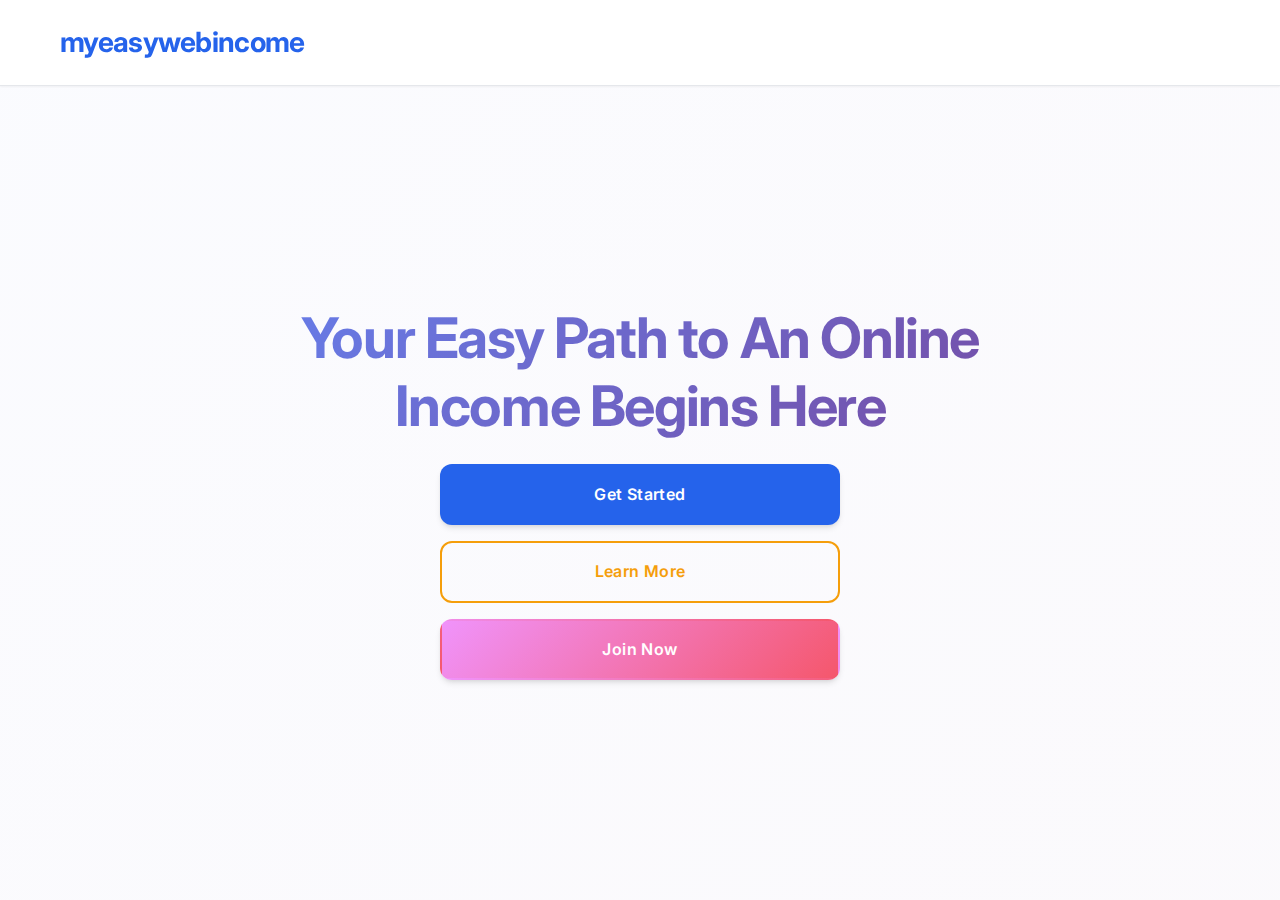
<file: index.html>
<!DOCTYPE html>
<html lang="en">
<head>
  <meta charset="UTF-8">
  <meta name="viewport" content="width=device-width, initial-scale=1.0">
  <title>My Easy Web Income</title>
  <link rel="stylesheet" href="style.css">
  <script src="script.js"></script>
</head>
<body>
  <!-- Header -->
  <header>
    <div class="container">
      <h1 class="site-title">myeasywebincome</h1>
    </div>
  </header>

  <!-- Hero Section -->
  <section class="hero">
    <div class="container">
      <h2>Your Easy Path to An Online Income Begins Here</h2>
      <div class="buttons">
        <a href="#" class="btn primary">Get Started</a>
        <a href="#" class="btn secondary">Learn More</a>
        <a href="#" class="btn accent">Join Now</a>
      </div>
    </div>
  </section>
</body>
</html>
</file>
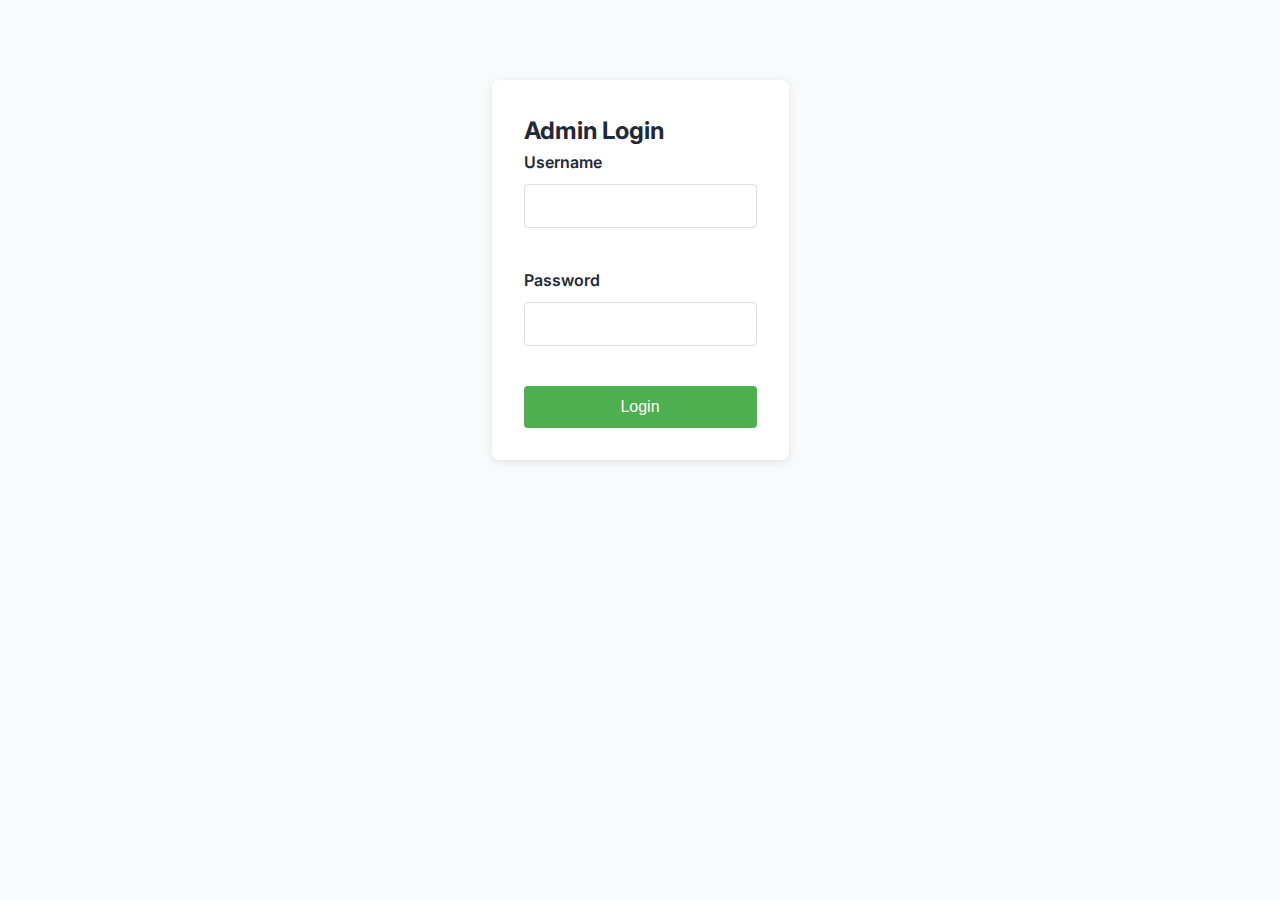
<file: admin.html>
<!DOCTYPE html>
<html lang="en">
<head>
  <meta charset="UTF-8">
  <meta name="viewport" content="width=device-width, initial-scale=1.0">
  <title>Admin Dashboard - My Easy Web Income</title>
  <link rel="stylesheet" href="style.css">
  <script src="auth.js"></script>
  <script>
    // Check if user is authenticated
    if (!auth.isAuthenticated()) {
      // Redirect to login page if not authenticated
      window.location.href = 'login.html';
    }

    // Display username if available
    document.addEventListener('DOMContentLoaded', () => {
      const user = auth.getCurrentUser();
      const username = user ? user.username : 'Admin';
      const usernameElement = document.getElementById('username');
      if (usernameElement) {
        usernameElement.textContent = username;
      }
    });

    function logout() {
      auth.logout();
    }
  </script>
  <style>
    .admin-container {
      max-width: 800px;
      margin: 2rem auto;
      padding: 2rem;
      background: #fff;
      border-radius: 8px;
      box-shadow: 0 2px 10px rgba(0,0,0,0.1);
    }
    .form-group {
      margin-bottom: 1.5rem;
    }
    .form-group label {
      display: block;
      margin-bottom: 0.5rem;
      font-weight: 600;
    }
    .form-group input {
      width: 100%;
      padding: 0.75rem;
      border: 1px solid #ddd;
      border-radius: 4px;
      font-size: 1rem;
    }
    .btn-save {
      background-color: #4CAF50;
      color: white;
      padding: 0.75rem 1.5rem;
      border: none;
      border-radius: 4px;
      cursor: pointer;
      font-size: 1rem;
      transition: background-color 0.3s;
    }
    .btn-save:hover {
      background-color: #45a049;
    }
    .status-message {
      margin-top: 1rem;
      padding: 0.75rem;
      border-radius: 4px;
      display: none;
    }
    .success {
      background-color: #dff0d8;
      color: #3c763d;
      display: block;
    }
    .error {
      background-color: #f2dede;
      color: #a94442;
      display: block;
    }
    .admin-header {
      display: flex;
      justify-content: space-between;
      align-items: center;
      padding: 1rem;
      background-color: #f7f7f7;
      border-bottom: 1px solid #ddd;
    }
    .btn-logout {
      background-color: #4CAF50;
      color: white;
      padding: 0.5rem 1rem;
      border: none;
      border-radius: 4px;
      cursor: pointer;
      font-size: 1rem;
      transition: background-color 0.3s;
    }
    .btn-logout:hover {
      background-color: #45a049;
    }
    .user-info {
      color: #666;
      font-size: 0.9rem;
      margin-top: 0.25rem;
    }
    .user-info span {
      font-weight: 600;
      color: #333;
    }
  </style>
</head>
<body>
  <div class="admin-header">
    <div>
      <h2>Admin Dashboard</h2>
      <div class="user-info">
        Welcome, <span id="username">Admin</span>
      </div>
    </div>
    <button onclick="logout()" class="btn-logout">Logout</button>
  </div>
  <div class="admin-container">
    <h3>Button Configuration</h3>
    <p>Update the button links below. Changes will be saved automatically.</p>
    
    <div class="form-group">
      <label for="primaryUrl">Primary Button (Get Started) URL:</label>
      <input type="url" id="primaryUrl" placeholder="https://example.com/primary">
    </div>
    
    <div class="form-group">
      <label for="secondaryUrl">Secondary Button (Learn More) URL:</label>
      <input type="url" id="secondaryUrl" placeholder="https://example.com/secondary">
    </div>
    
    <div class="form-group">
      <label for="accentUrl">Accent Button (Join Now) URL:</label>
      <input type="url" id="accentUrl" placeholder="https://example.com/accent">
    </div>
    
    <button id="saveBtn" class="btn-save">Save Changes</button>
    <div id="statusMessage" class="status-message"></div>
  </div>

  <script src="script.js"></script>
  <script>
    document.addEventListener('DOMContentLoaded', async () => {
      try {
        // Initialize the button manager
        window.buttonManager = new ButtonManager();
        
        // Load saved data
        await loadButtonData();
        
        // Setup form submission
        document.getElementById('saveBtn').addEventListener('click', saveButtonData);
      } catch (error) {
        console.error('Error initializing admin page:', error);
        showStatus('Failed to initialize admin page', 'error');
      }
    });
    
    async function loadButtonData() {
      try {
        // First try to load from localStorage as fallback
        const localData = localStorage.getItem('adminButtonData');
        if (localData) {
          const data = JSON.parse(localData);
          console.log('Loaded from localStorage:', data);
          if (data.primaryUrl) document.getElementById('primaryUrl').value = data.primaryUrl;
          if (data.secondaryUrl) document.getElementById('secondaryUrl').value = data.secondaryUrl;
          if (data.accentUrl) document.getElementById('accentUrl').value = data.accentUrl;
        }
        
        // Then try to load from SheetDB
        try {
          const response = await fetch('https://sheetdb.io/api/v1/ixretu8my1aw8?sheet=Sheet1');
          if (!response.ok) {
            console.warn('SheetDB API returned non-OK status:', response.status);
            return;
          }
          
          const rows = await response.json();
          if (!rows || !rows.length) {
            console.log('No data found in SheetDB');
            return;
          }
          
          // Update form with the first row of data
          const row = rows[0];
          console.log('Raw data from SheetDB:', row);
          
          // Set the values from the row data
          if (row.btn1 !== undefined) document.getElementById('primaryUrl').value = row.btn1;
          if (row.btn2 !== undefined) document.getElementById('secondaryUrl').value = row.btn2;
          if (row.btn3 !== undefined) document.getElementById('accentUrl').value = row.btn3;
          
          // Save to localStorage for offline use
          localStorage.setItem('adminButtonData', JSON.stringify({
            primaryUrl: row.btn1 || '',
            secondaryUrl: row.btn2 || '',
            accentUrl: row.btn3 || ''
          }));
          
          console.log('Loaded button data from SheetDB:', {
            primaryUrl: row.btn1,
            secondaryUrl: row.btn2,
            accentUrl: row.btn3
          });
          
        } catch (apiError) {
          console.warn('Error fetching from SheetDB, using localStorage data', apiError);
        }
      } catch (error) {
        console.error('Error loading button data:', error);
        showStatus('Failed to load button data', 'error');
      }
    }
    
    async function saveButtonData() {
      const saveBtn = document.getElementById('saveBtn');
      const statusEl = document.getElementById('statusMessage');
      
      try {
        // Disable save button during save
        saveBtn.disabled = true;
        saveBtn.textContent = 'Saving...';
        statusEl.className = 'status-message';
        
        // Get form values
        const primaryUrl = document.getElementById('primaryUrl').value.trim();
        const secondaryUrl = document.getElementById('secondaryUrl').value.trim();
        const accentUrl = document.getElementById('accentUrl').value.trim();
        
        // Save to localStorage first for immediate feedback
        const localData = {
          primaryUrl,
          secondaryUrl,
          accentUrl
        };
        localStorage.setItem('adminButtonData', JSON.stringify(localData));
        
        // Try to save to SheetDB
        try {
          // First, clear existing data
          const deleteResponse = await fetch('https://sheetdb.io/api/v1/ixretu8my1aw8/all?sheet=Sheet1', {
            method: 'DELETE',
            headers: {
              'Content-Type': 'application/json',
              'Accept': 'application/json'
            }
          });
          
          if (!deleteResponse.ok) {
            console.warn('Failed to clear existing data, continuing with save...');
          }
          
          // Prepare the new data
          const payload = {
            data: [{
              btn1: primaryUrl || '',
              btn2: secondaryUrl || '',
              btn3: accentUrl || ''
            }]
          };
          
          console.log('Saving to SheetDB:', payload);
          
          // Send new data to SheetDB using POST
          const response = await fetch('https://sheetdb.io/api/v1/ixretu8my1aw8?sheet=Sheet1', {
            method: 'POST',
            headers: {
              'Content-Type': 'application/json',
              'Accept': 'application/json'
            },
            body: JSON.stringify(payload)
          });
          
          if (!response.ok) {
            throw new Error(`SheetDB API error: ${response.status}`);
          }
          
          const responseData = await response.json();
          console.log('SheetDB save successful:', responseData);
          showStatus('Settings saved successfully!', 'success');
          
        } catch (apiError) {
          console.warn('Error saving to SheetDB, using localStorage only:', apiError);
          showStatus('Settings saved locally (offline mode)', 'warning');
        }
        
      } catch (error) {
        console.error('Error saving button data:', error);
        showStatus('Error saving settings: ' + error.message, 'error');
      } finally {
        // Re-enable save button
        saveBtn.disabled = false;
        saveBtn.textContent = 'Save Changes';
      }
    }
    
    function showStatus(message, type) {
      const statusEl = document.getElementById('statusMessage');
      statusEl.textContent = message;
      statusEl.className = `status-message ${type}`;
      
      // Auto-hide after 5 seconds
      setTimeout(() => {
        statusEl.className = 'status-message';
      }, 5000);
    }
  </script>
</body>
</html>
</file>
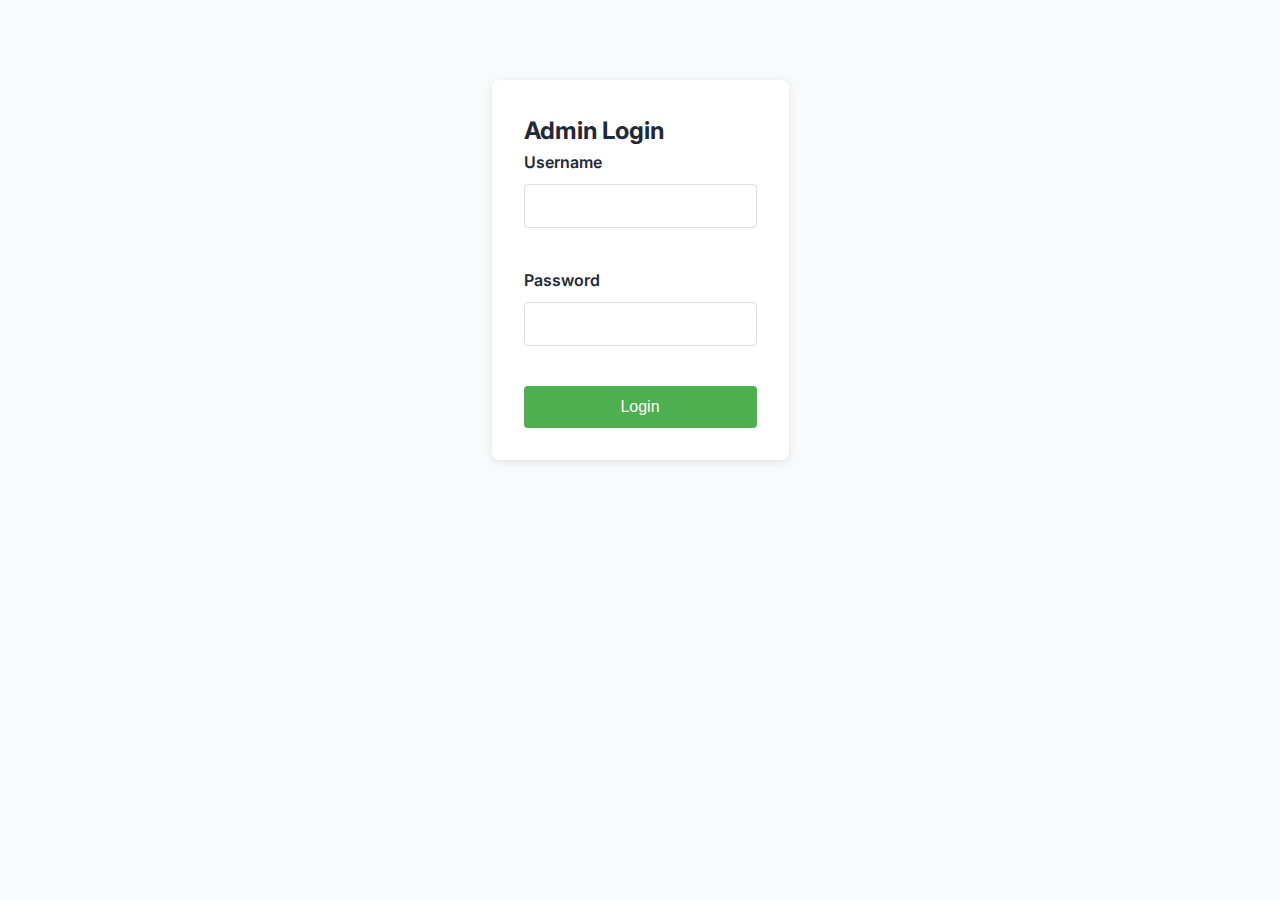
<file: login.html>
<!DOCTYPE html>
<html lang="en">
<head>
  <meta charset="UTF-8">
  <meta name="viewport" content="width=device-width, initial-scale=1.0">
  <title>Admin Login - My Easy Web Income</title>
  <link rel="stylesheet" href="style.css">
  <style>
    .login-container {
      max-width: 400px;
      margin: 5rem auto;
      padding: 2rem;
      background: #fff;
      border-radius: 8px;
      box-shadow: 0 2px 10px rgba(0,0,0,0.1);
    }
    .form-group {
      margin-bottom: 1.5rem;
    }
    .form-group label {
      display: block;
      margin-bottom: 0.5rem;
      font-weight: 600;
    }
    .form-group input {
      width: 100%;
      padding: 0.75rem;
      border: 1px solid #ddd;
      border-radius: 4px;
      font-size: 1rem;
      margin-bottom: 1rem;
    }
    .btn-login {
      width: 100%;
      background-color: #4CAF50;
      color: white;
      padding: 0.75rem;
      border: none;
      border-radius: 4px;
      cursor: pointer;
      font-size: 1rem;
      transition: background-color 0.3s;
    }
    .btn-login:hover {
      background-color: #45a049;
    }
    .error-message {
      color: #dc3545;
      margin-top: 1rem;
      display: none;
    }
  </style>
</head>
<body>
  <div class="login-container">
    <h2>Admin Login</h2>
    <form id="loginForm">
      <div class="form-group">
        <label for="username">Username</label>
        <input type="text" id="username" name="username" required>
      </div>
      <div class="form-group">
        <label for="password">Password</label>
        <input type="password" id="password" name="password" required>
      </div>
      <button type="submit" class="btn-login">Login</button>
      <div id="errorMessage" class="error-message">
        Invalid username or password. Please try again.
      </div>
    </form>
  </div>

  <script src="auth.js"></script>
  <script>

    async function authenticateUser(username, password) {
      try {
        // Use the auth module to authenticate
        const result = auth.authenticate(username, password);
        
        if (result.authenticated) {
          // Create auth token (in a real app, this would be a JWT from your server)
          const authData = {
            username: result.username,
            role: result.role,
            token: 'demo-token-' + Math.random().toString(36).substr(2, 9),
            expires: new Date(Date.now() + 24 * 60 * 60 * 1000).toISOString() // 24 hours from now
          };
          
          // Store auth data
          localStorage.setItem('auth', JSON.stringify(authData));
          return true;
        }
        
        return false;
      } catch (error) {
        console.error('Authentication error:', error);
        return false;
      }
    }

    document.getElementById('loginForm').addEventListener('submit', async function(e) {
      e.preventDefault();
      
      const username = document.getElementById('username').value;
      const password = document.getElementById('password').value;
      const errorMessage = document.getElementById('errorMessage');
      const loginBtn = document.querySelector('.btn-login');
      
      // Show loading state
      loginBtn.disabled = true;
      loginBtn.textContent = 'Signing in...';
      errorMessage.style.display = 'none';
      
      try {
        const isAuthenticated = await authenticateUser(username, password);
        
        if (isAuthenticated) {
          // Store authentication state
          localStorage.setItem('isAuthenticated', 'true');
          localStorage.setItem('username', username);
          // Redirect to admin page
          window.location.href = 'admin.html';
        } else {
          // Show error message
          errorMessage.style.display = 'block';
          errorMessage.textContent = 'Invalid username or password. Please try again.';
        }
      } catch (error) {
        console.error('Login error:', error);
        errorMessage.style.display = 'block';
        if (error.message.includes('Failed to fetch')) {
          errorMessage.textContent = 'Unable to connect to the server. Please check your internet connection.';
        } else {
          errorMessage.textContent = 'Error connecting to the server. Please try again later.';
        }
      } finally {
        loginBtn.disabled = false;
        loginBtn.textContent = 'Login';
      }
    });

    // Redirect to admin page if already authenticated
    if (auth.isAuthenticated()) {
      window.location.href = 'admin.html';
    }
  </script>
</body>
</html>
</file>
<file: style.css>
/* Import Google Fonts */
@import url('https://fonts.googleapis.com/css2?family=Inter:wght@300;400;500;600;700&display=swap');

/* Reset */
* {
  margin: 0;
  padding: 0;
  box-sizing: border-box;
}

/* Custom Properties */
:root {
  --primary-color: #2563eb;
  --primary-dark: #1d4ed8;
  --secondary-color: #f59e0b;
  --secondary-dark: #d97706;
  --accent-color: #10b981;
  --accent-dark: #059669;
  --text-primary: #1f2937;
  --text-secondary: #6b7280;
  --background-primary: #ffffff;
  --background-secondary: #f8fafc;
  --border-color: #e5e7eb;
  --shadow-sm: 0 1px 2px 0 rgb(0 0 0 / 0.05);
  --shadow-md: 0 4px 6px -1px rgb(0 0 0 / 0.1), 0 2px 4px -2px rgb(0 0 0 / 0.1);
  --shadow-lg: 0 10px 15px -3px rgb(0 0 0 / 0.1), 0 4px 6px -4px rgb(0 0 0 / 0.1);
  --gradient-primary: linear-gradient(135deg, #667eea 0%, #764ba2 100%);
  --gradient-secondary: linear-gradient(135deg, #f093fb 0%, #f5576c 100%);
}

/* General Styles */
body {
  font-family: 'Inter', -apple-system, BlinkMacSystemFont, 'Segoe UI', Roboto, sans-serif;
  background: var(--background-secondary);
  color: var(--text-primary);
  line-height: 1.6;
  min-height: 100vh;
  display: flex;
  flex-direction: column;
  font-size: 16px;
  -webkit-font-smoothing: antialiased;
  -moz-osx-font-smoothing: grayscale;
}

.container {
  max-width: 1200px;
  margin: 0 auto;
  padding: 0 20px;
}

/* Header */
header {
  background: var(--background-primary);
  border-bottom: 1px solid var(--border-color);
  padding: 20px 0;
  position: sticky;
  top: 0;
  z-index: 100;
  backdrop-filter: blur(10px);
  box-shadow: var(--shadow-sm);
}

.site-title {
  margin: 0;
  font-size: 1.75rem;
  font-weight: 700;
  color: var(--primary-color);
  letter-spacing: -0.025em;
  text-transform: lowercase;
}

/* Hero Section */
.hero {
  flex: 1;
  display: flex;
  align-items: center;
  justify-content: center;
  background: var(--background-primary);
  color: var(--text-primary);
  text-align: center;
  padding: 80px 0;
  position: relative;
  overflow: hidden;
}

.hero::before {
  content: '';
  position: absolute;
  top: 0;
  left: 0;
  right: 0;
  bottom: 0;
  background: var(--gradient-primary);
  opacity: 0.03;
  z-index: 1;
}

.hero .container {
  position: relative;
  z-index: 2;
}

.hero h2 {
  font-size: 3.5rem;
  font-weight: 700;
  margin-bottom: 24px;
  line-height: 1.2;
  letter-spacing: -0.025em;
  background: var(--gradient-primary);
  -webkit-background-clip: text;
  -webkit-text-fill-color: transparent;
  background-clip: text;
  max-width: 800px;
  margin-left: auto;
  margin-right: auto;
}

.hero p {
  font-size: 1.25rem;
  color: var(--text-secondary);
  margin-bottom: 48px;
  max-width: 600px;
  margin-left: auto;
  margin-right: auto;
  font-weight: 400;
}

/* Buttons */
.buttons {
  display: flex;
  flex-direction: column;
  gap: 16px;
  align-items: center;
  max-width: 400px;
  margin: 0 auto;
}

.btn {
  display: inline-flex;
  align-items: center;
  justify-content: center;
  padding: 16px 32px;
  border-radius: 12px;
  text-decoration: none;
  font-weight: 600;
  font-size: 1rem;
  transition: all 0.2s cubic-bezier(0.4, 0, 0.2, 1);
  width: 100%;
  min-width: 280px;
  position: relative;
  overflow: hidden;
  border: 2px solid transparent;
  letter-spacing: 0.025em;
}

.btn::before {
  content: '';
  position: absolute;
  top: 0;
  left: -100%;
  width: 100%;
  height: 100%;
  background: linear-gradient(90deg, transparent, rgba(255, 255, 255, 0.2), transparent);
  transition: left 0.5s;
}

.btn:hover::before {
  left: 100%;
}

/* Button Variants */
.btn.primary {
  background: var(--primary-color);
  color: white;
  box-shadow: var(--shadow-md);
}

.btn.primary:hover {
  background: var(--primary-dark);
  transform: translateY(-2px);
  box-shadow: var(--shadow-lg);
}

.btn.secondary {
  background: transparent;
  color: var(--secondary-color);
  border-color: var(--secondary-color);
}

.btn.secondary:hover {
  background: var(--secondary-color);
  color: white;
  transform: translateY(-2px);
  box-shadow: var(--shadow-md);
}

.btn.accent {
  background: var(--gradient-secondary);
  color: white;
  box-shadow: var(--shadow-md);
}

.btn.accent:hover {
  transform: translateY(-2px);
  box-shadow: var(--shadow-lg);
  filter: brightness(1.1);
}

/* Responsive Design */
@media (max-width: 768px) {
  .hero {
    padding: 60px 0;
  }
  
  .hero h2 {
    font-size: 2.5rem;
    margin-bottom: 20px;
  }
  
  .hero p {
    font-size: 1.125rem;
    margin-bottom: 40px;
  }
  
  .buttons {
    gap: 12px;
  }
  
  .btn {
    min-width: 260px;
    padding: 14px 28px;
  }
}

@media (max-width: 480px) {
  .container {
    padding: 0 16px;
  }
  
  .site-title {
    font-size: 1.5rem;
  }
  
  .hero {
    padding: 40px 0;
  }

  .hero h2 {
    font-size: 2rem;
    margin-bottom: 16px;
  }
  
  .hero p {
    font-size: 1rem;
    margin-bottom: 32px;
  }

  .btn {
    min-width: 240px;
    padding: 12px 24px;
    font-size: 0.9rem;
  }
}

/* Accessibility */
@media (prefers-reduced-motion: reduce) {
  * {
    animation-duration: 0.01ms !important;
    animation-iteration-count: 1 !important;
    transition-duration: 0.01ms !important;
  }
}

/* Focus styles for accessibility */
.btn:focus {
  outline: 2px solid var(--primary-color);
  outline-offset: 2px;
}
</file>
